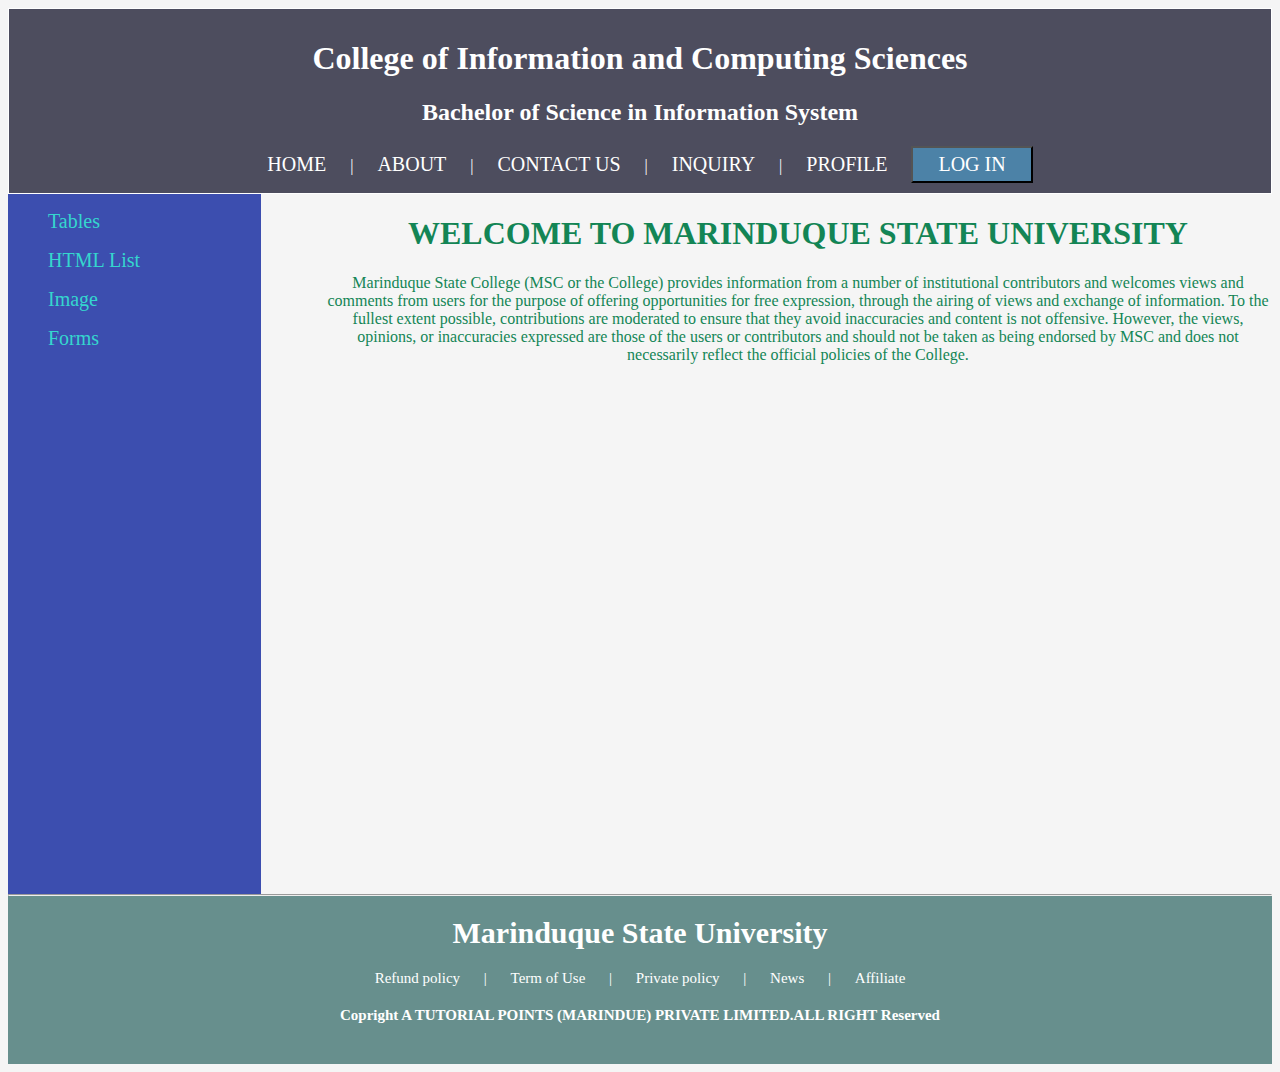
<file: Activity 2/index.html>
<!DOCTYPE html>
<html lang="en">
<head>
    <meta charset="UTF-8">
    <meta name="viewport" content="width=device-width, initial-scale=1.0">
    <title>Layout responsive structure</title>
    <link rel="stylesheet" href="css/CustomStyle.css">
</head>
<body>
    <header>     
        <div>
            <h1>College of Information and Computing Sciences</h1>
            <h2>Bachelor of Science in Information System</h2>
        </div>
        <div class="container">
            <a href="index.html">HOME</a> |
            <a href="pages/about.html">ABOUT</a> |
            <a href="pages/contactus.html">CONTACT US</a> |
            <a href="pages/inquiry.html">INQUIRY</a> |
            <a href="pages/profile.html">PROFILE</a> 
            <button id="home_btn"><a href="pages/login.html">LOG IN</a></button>
    </header>
    <section>
        <nav>
                <ul><li><a href="pages/table.html">Tables</a></li></ul>
                <ul><li><a href="pages/htmllist.html">HTML List</a></li></ul>
                <ul><li><a href="pages/image.html">Image</a></li></ul>
                <ul><li><a href="pages/forms.html">Forms</a></li> </ul>
        </nav>
        <article>
            <h1>WELCOME TO MARINDUQUE STATE UNIVERSITY</h1>
            <p>
                Marinduque State College (MSC or the College) provides information from a number of institutional contributors and welcomes views and comments from users for the purpose of offering opportunities for free expression, through the airing of views and exchange of information. To the fullest extent possible, contributions are moderated to ensure that they avoid inaccuracies and content is not offensive. However, the views, opinions, or inaccuracies expressed are those of the users or contributors and should not be taken as being endorsed by MSC and does not necessarily reflect the official policies of the College.
            </p>
        </article>
        <footer>
            <br><br><hr>
            <h1>Marinduque State University</h1>
            <div>
                
                <a href="pages/refund.html"> Refund policy</a> |
                <a href="pages/term.html"> Term of Use</a> |
                <a href="pages/private.html"> Private policy</a> |
                <a href="pages/faq.html"> News</a> |
                <a href="pages/affliate.html"> Affiliate</a> 
                
            </div>
            <div>
                <p>
                    <h4>Copright A TUTORIAL POINTS (MARINDUE)
                    PRIVATE LIMITED.ALL RIGHT Reserved</h4>
                </p>
            </div>
        </footer>
    </section>
    
</body>
</html>
</file>
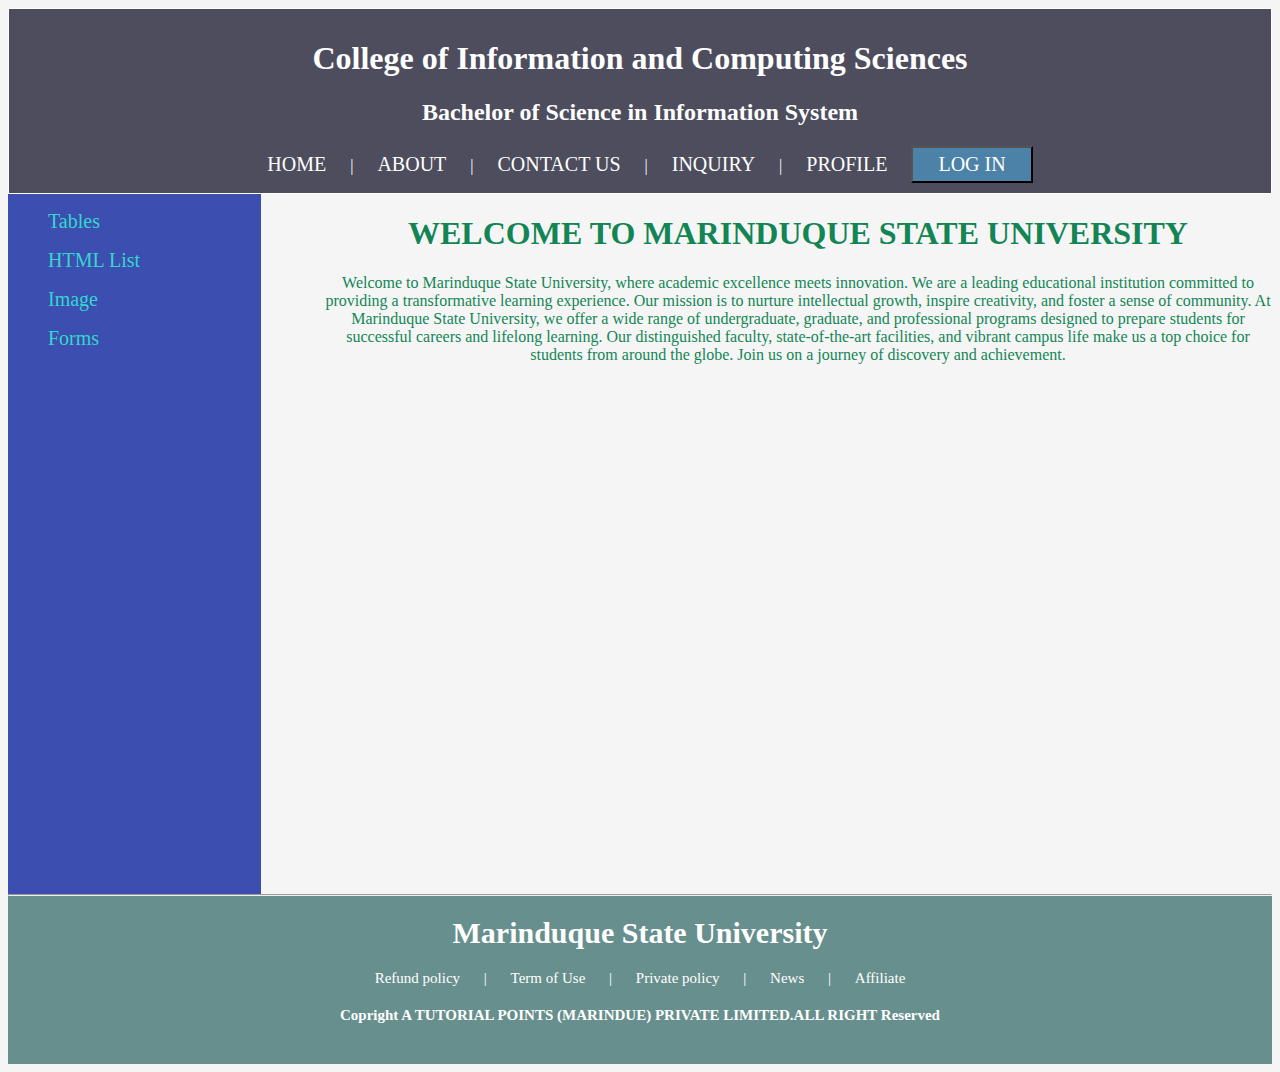
<file: Activity 2/pages/about.html>
<!DOCTYPE html>
<html lang="en">
<head>
    <meta charset="UTF-8">
    <meta name="viewport" content="width=device-width, initial-scale=1.0">
    <title>Layout responsive structure</title>
    <link rel="stylesheet" href="../css/CustomStyle.css">
</head>
<body>
    <header>     
        <div>
            
            <h1>College of Information and Computing Sciences</h1>
            <h2>Bachelor of Science in Information System</h2>
        </div>
        <div class="container">
            <a href="../index.html">HOME</a> |
            <a href="about.html">ABOUT</a> |
            <a href="contactus.html">CONTACT US</a> |
            <a href="inquiry.html">INQUIRY</a> |
            <a href="profile.html">PROFILE</a> 
            <button id="home_btn"><a href="login.html">LOG IN</a></button>

    </header>
    <section>
        <nav>
            
                <ul><li><a href="table.html">Tables</a></li></ul>
                <ul><li><a href="htmllist.html">HTML List</a></li></ul>
                <ul><li><a href="image.html">Image</a></li></ul>
                <ul><li><a href="forms.html">Forms</a></li> </ul>
        </nav>
        <article>
            <h1>WELCOME TO MARINDUQUE STATE UNIVERSITY</h1>
            <p>
                Welcome to Marinduque State University, where academic excellence meets innovation. We are a leading educational institution committed to providing a transformative learning experience. Our mission is to nurture intellectual growth, inspire creativity, and foster a sense of community. At Marinduque State University, we offer a wide range of undergraduate, graduate, and professional programs designed to prepare students for successful careers and lifelong learning. Our distinguished faculty, state-of-the-art facilities, and vibrant campus life make us a top choice for students from around the globe. Join us on a journey of discovery and achievement.
            </p>
        </article>
        <footer>
            <br><br><hr>
            <h1>Marinduque State University</h1>
            <div>
                
                <a href="refund.html"> Refund policy</a> |
                <a href="term.html"> Term of Use</a> |
                <a href="private.html"> Private policy</a> |
                <a href="faq.html"> News</a> |
                <a href="affliate.html"> Affiliate</a> 
                
            </div>
            <div>
                <p>
                    <h4>Copright A TUTORIAL POINTS (MARINDUE)
                    PRIVATE LIMITED.ALL RIGHT Reserved</h4>
                </p>
            </div>
        </footer>
    </section>
    
</body>
</html>
</file>
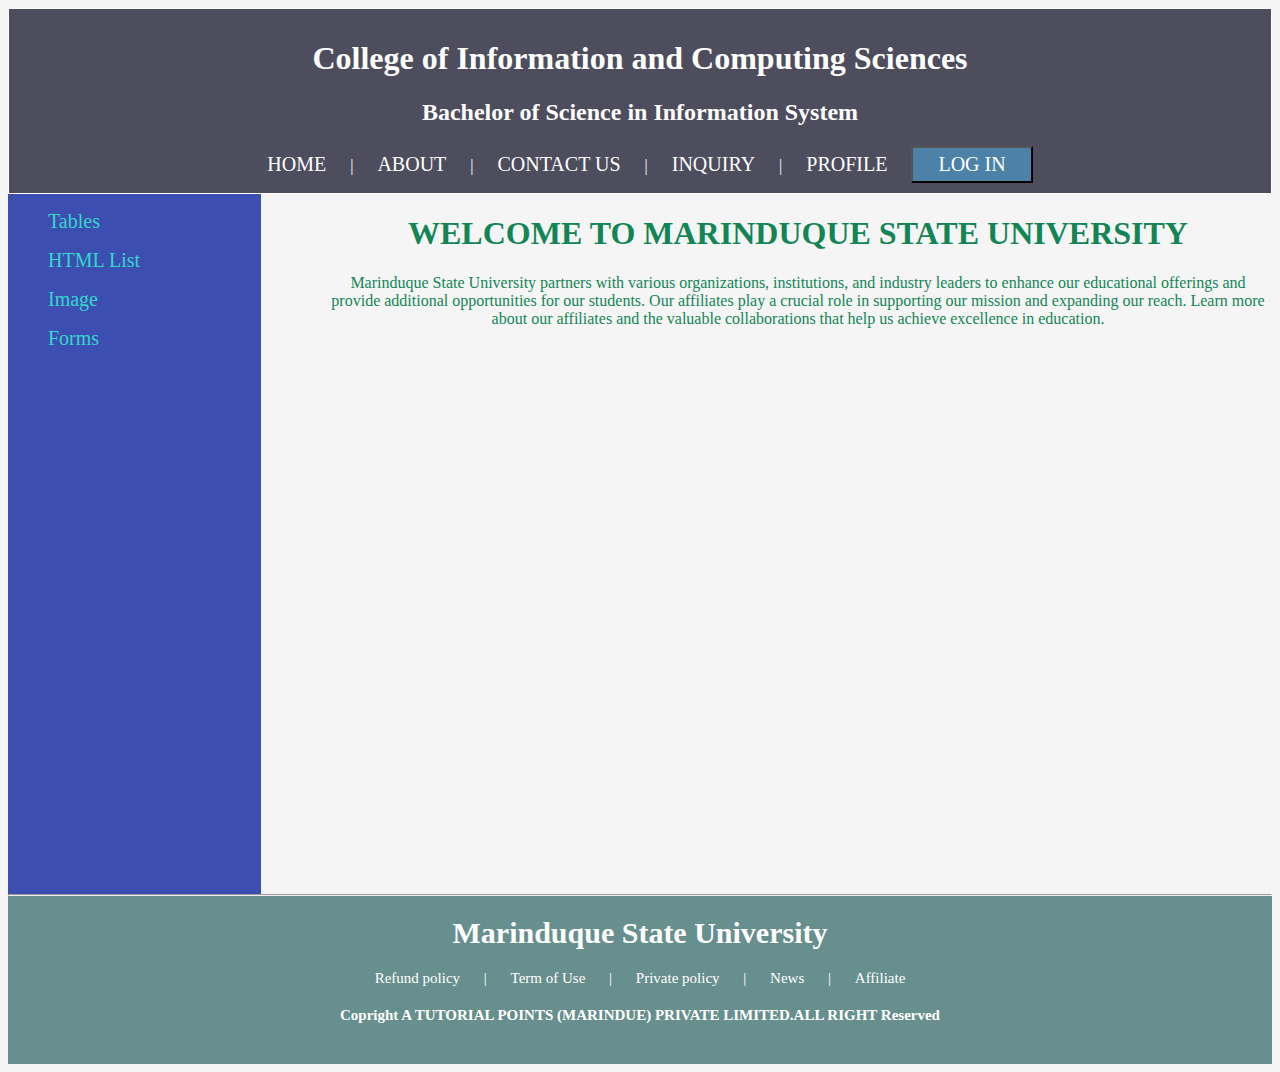
<file: Activity 2/pages/affliate.html>
<!DOCTYPE html>
<html lang="en">
<head>
    <meta charset="UTF-8">
    <meta name="viewport" content="width=device-width, initial-scale=1.0">
    <title>Layout responsive structure</title>
    <link rel="stylesheet" href="../css/CustomStyle.css">
</head>
<body>
    <header>     
        <div>
            
            <h1>College of Information and Computing Sciences</h1>
            <h2>Bachelor of Science in Information System</h2>
        </div>
        <div class="container">
            <a href="../index.html">HOME</a> |
            <a href="about.html">ABOUT</a> |
            <a href="contactus.html">CONTACT US</a> |
            <a href="inquiry.html">INQUIRY</a> |
            <a href="profile.html">PROFILE</a> 
            <button id="home_btn"><a href="login.html">LOG IN</a></button>

    </header>
    <section>
        <nav>
            
                <ul><li><a href="table.html">Tables</a></li></ul>
                <ul><li><a href="htmllist.html">HTML List</a></li></ul>
                <ul><li><a href="image.html">Image</a></li></ul>
                <ul><li><a href="forms.html">Forms</a></li> </ul>
        </nav>
        <article>
            <h1>WELCOME TO MARINDUQUE STATE UNIVERSITY</h1>
            <p>
                Marinduque State University partners with various organizations, institutions, and industry leaders to enhance our educational offerings and provide additional opportunities for our students. Our affiliates play a crucial role in supporting our mission and expanding our reach. Learn more about our affiliates and the valuable collaborations that help us achieve excellence in education.
            </p>
        </article>
        <footer>
            <br><br><hr>
            <h1>Marinduque State University</h1>
            <div>
                
                <a href="refund.html"> Refund policy</a> |
                <a href="term.html"> Term of Use</a> |
                <a href="private.html"> Private policy</a> |
                <a href="faq.html"> News</a> |
                <a href="affliate.html"> Affiliate</a> 
                
            </div>
            <div>
                <p>
                    <h4>Copright A TUTORIAL POINTS (MARINDUE)
                    PRIVATE LIMITED.ALL RIGHT Reserved</h4>
                </p>
            </div>
        </footer>
    </section>
    
</body>
</html>
</file>
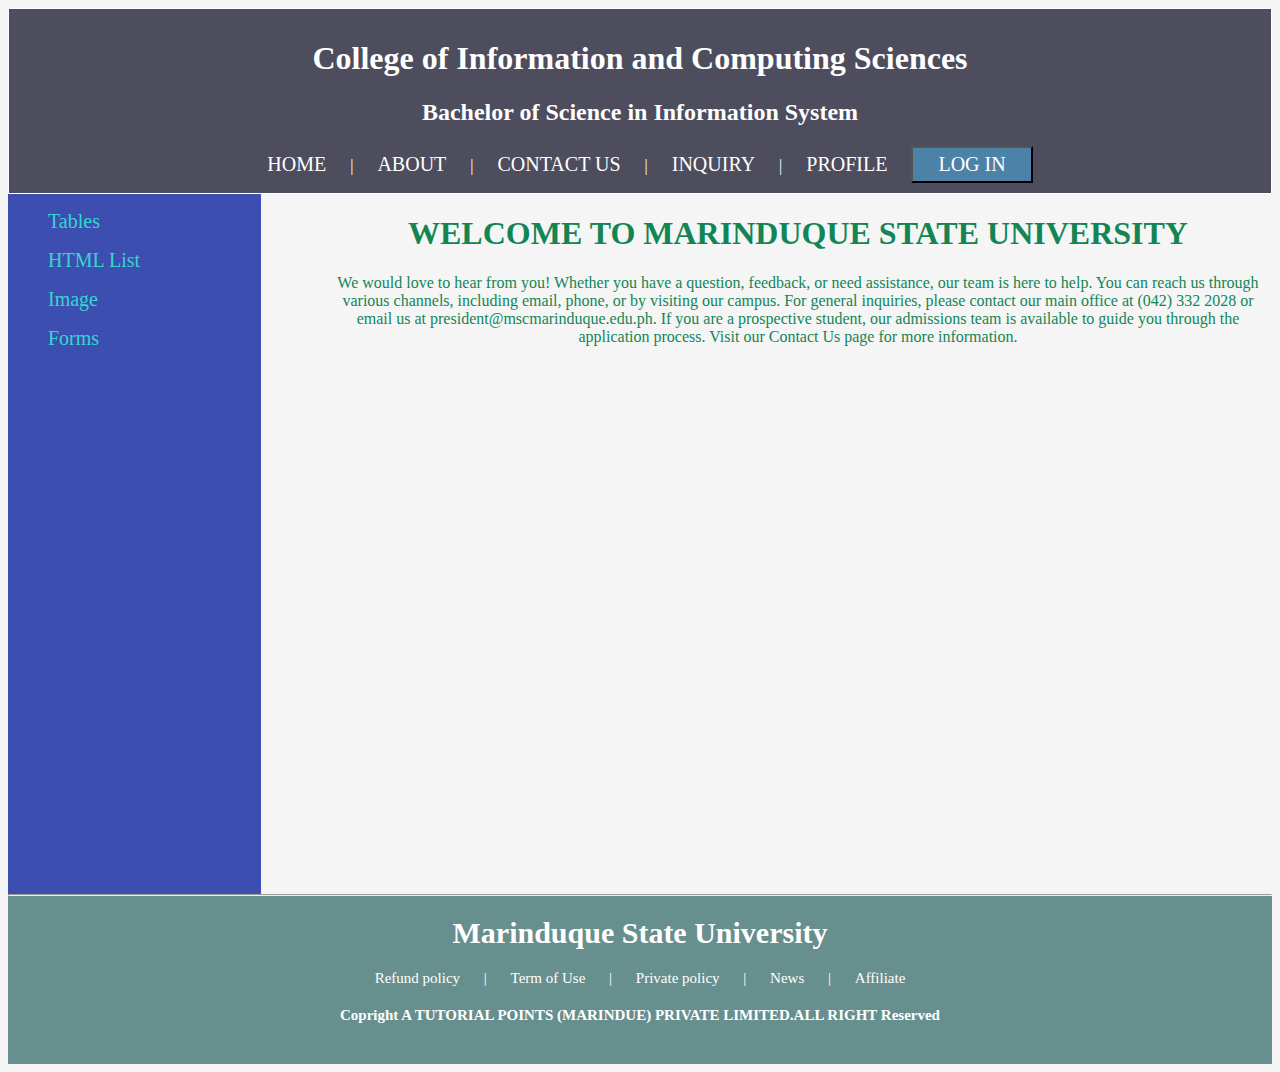
<file: Activity 2/pages/contactus.html>
<!DOCTYPE html>
<html lang="en">
<head>
    <meta charset="UTF-8">
    <meta name="viewport" content="width=device-width, initial-scale=1.0">
    <title>Layout responsive structure</title>
    <link rel="stylesheet" href="../css/CustomStyle.css">
</head>
<body>
    <header>     
        <div>
            
            <h1>College of Information and Computing Sciences</h1>
            <h2>Bachelor of Science in Information System</h2>
        </div>
        <div class="container">
            <a href="../index.html">HOME</a> |
            <a href="about.html">ABOUT</a> |
            <a href="contactus.html">CONTACT US</a> |
            <a href="inquiry.html">INQUIRY</a> |
            <a href="profile.html">PROFILE</a> 
            <button id="home_btn"><a href="login.html">LOG IN</a></button>

    </header>
    <section>
        <nav>
            
                <ul><li><a href="table.html">Tables</a></li></ul>
                <ul><li><a href="htmllist.html">HTML List</a></li></ul>
                <ul><li><a href="image.html">Image</a></li></ul>
                <ul><li><a href="forms.html">Forms</a></li> </ul>
        </nav>
        <article>
            <h1>WELCOME TO MARINDUQUE STATE UNIVERSITY</h1>
            <p>
                We would love to hear from you! Whether you have a question, feedback, or need assistance, our team is here to help. You can reach us through various channels, including email, phone, or by visiting our campus. For general inquiries, please contact our main office at (042) 332 2028 or email us at president@mscmarinduque.edu.ph. If you are a prospective student, our admissions team is available to guide you through the application process. Visit our Contact Us page for more information.
            </p>
        </article>
        <footer>
            <br><br><hr>
            <h1>Marinduque State University</h1>
            <div>
                
                <a href="refund.html"> Refund policy</a> |
                <a href="term.html"> Term of Use</a> |
                <a href="private.html"> Private policy</a> |
                <a href="faq.html"> News</a> |
                <a href="affliate.html"> Affiliate</a> 
                
            </div>
            <div>
                <p>
                    <h4>Copright A TUTORIAL POINTS (MARINDUE)
                    PRIVATE LIMITED.ALL RIGHT Reserved</h4>
                </p>
            </div>
        </footer>
    </section>
    
</body>
</html>
</file>
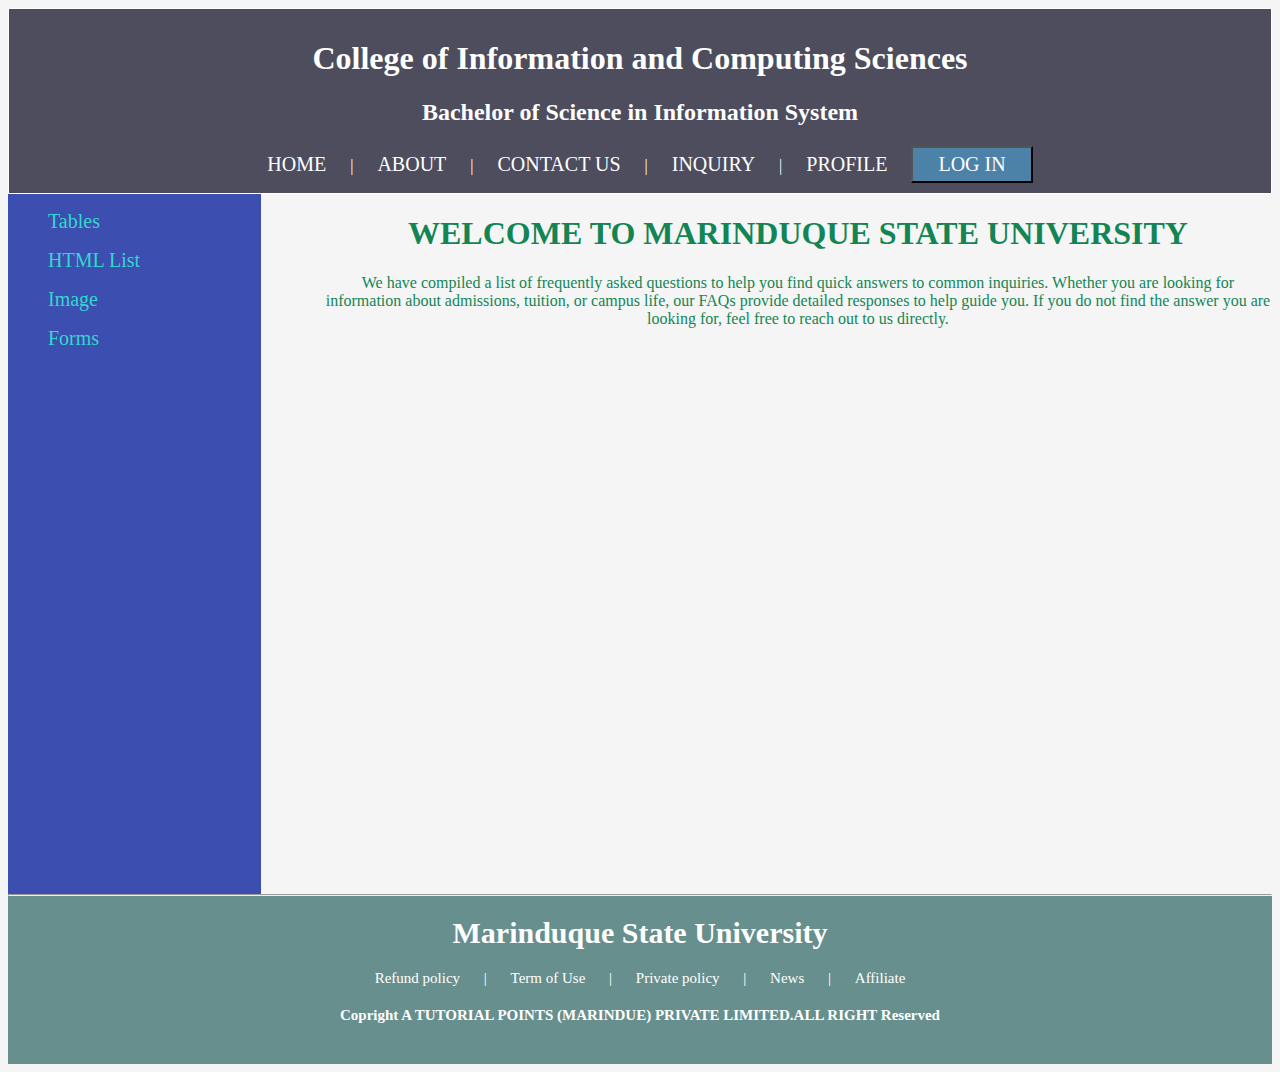
<file: Activity 2/pages/faq.html>
<!DOCTYPE html>
<html lang="en">
<head>
    <meta charset="UTF-8">
    <meta name="viewport" content="width=device-width, initial-scale=1.0">
    <title>Layout responsive structure</title>
    <link rel="stylesheet" href="../css/CustomStyle.css">
</head>
<body>
    <header>     
        <div>
            
            <h1>College of Information and Computing Sciences</h1>
            <h2>Bachelor of Science in Information System</h2>
        </div>
        <div class="container">
            <a href="../index.html">HOME</a> |
            <a href="about.html">ABOUT</a> |
            <a href="contactus.html">CONTACT US</a> |
            <a href="inquiry.html">INQUIRY</a> |
            <a href="profile.html">PROFILE</a> 
            <button id="home_btn"><a href="login.html">LOG IN</a></button>

    </header>
    <section>
        <nav>
            
                <ul><li><a href="table.html">Tables</a></li></ul>
                <ul><li><a href="htmllist.html">HTML List</a></li></ul>
                <ul><li><a href="image.html">Image</a></li></ul>
                <ul><li><a href="forms.html">Forms</a></li> </ul>
        </nav>
        <article>
            <h1>WELCOME TO MARINDUQUE STATE UNIVERSITY</h1>
            <p>
                We have compiled a list of frequently asked questions to help you find quick answers to common inquiries. Whether you are looking for information about admissions, tuition, or campus life, our FAQs provide detailed responses to help guide you. If you do not find the answer you are looking for, feel free to reach out to us directly.
            </p>
        </article>
        <footer>
            <br><br><hr>
            <h1>Marinduque State University</h1>
            <div>
                
                <a href="refund.html"> Refund policy</a> |
                <a href="term.html"> Term of Use</a> |
                <a href="private.html"> Private policy</a> |
                <a href="faq.html"> News</a> |
                <a href="affliate.html"> Affiliate</a> 
                
            </div>
            <div>
                <p>
                    <h4>Copright A TUTORIAL POINTS (MARINDUE)
                    PRIVATE LIMITED.ALL RIGHT Reserved</h4>
                </p>
            </div>
        </footer>
    </section>
    
</body>
</html>
</file>
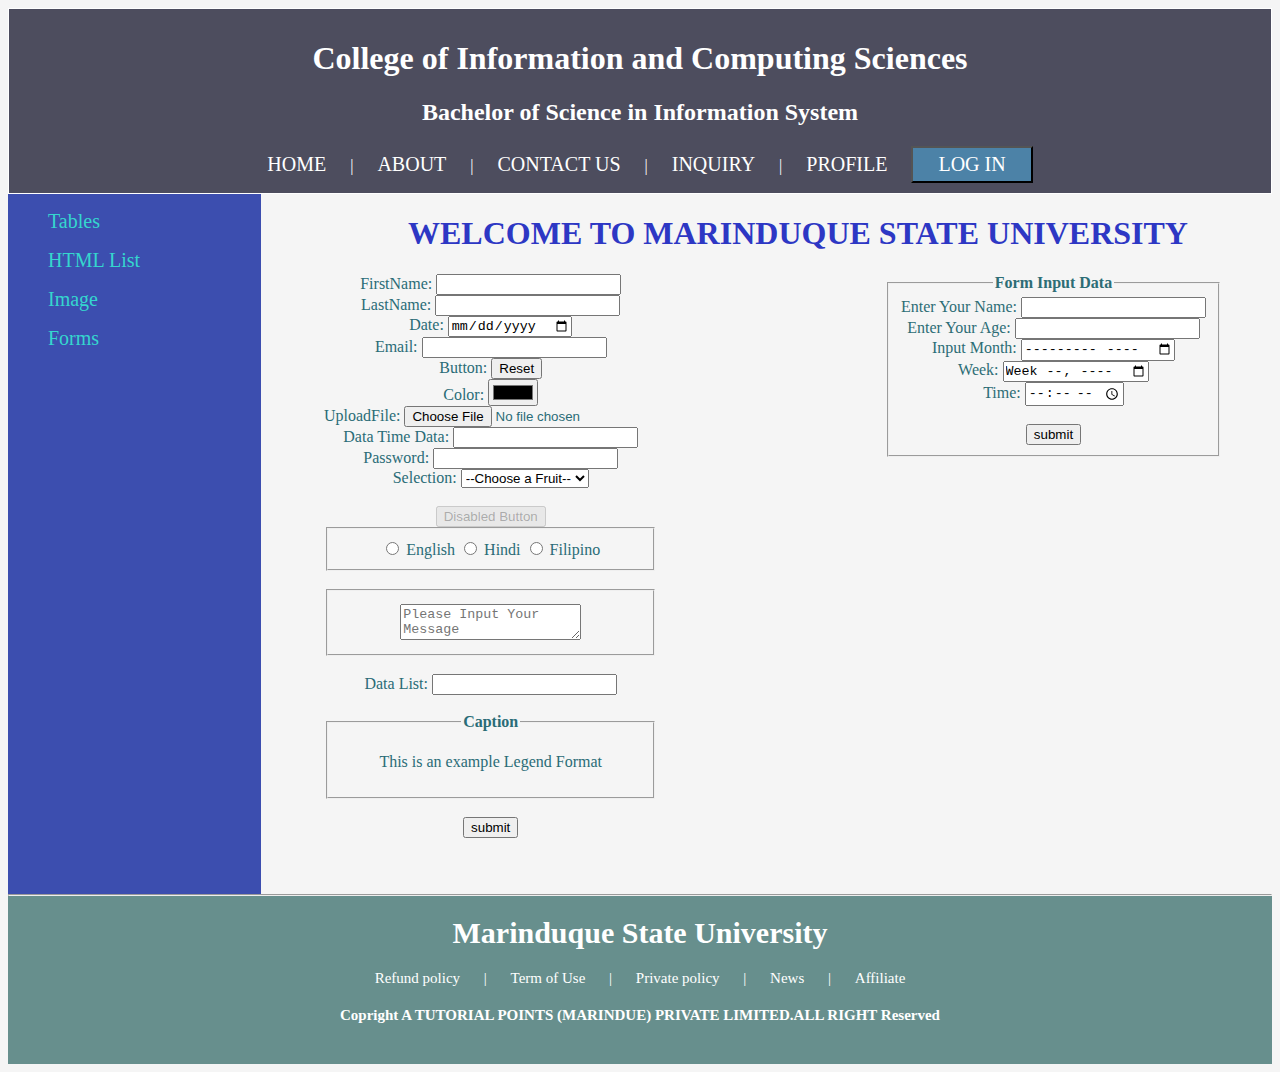
<file: Activity 2/pages/forms.html>
<!DOCTYPE html>
<html lang="en">
<head>
    <meta charset="UTF-8">
    <meta name="viewport" content="width=device-width, initial-scale=1.0">
    <title>Layout responsive structure</title>
    <link rel="stylesheet" href="../css/CustomStyle.css">
</head>
<style>
    .form1{
        float: left;
        color: rgb(42, 108, 119);
    }
    .form2{
        float: right;
        padding-right: 50px;
        color: rgb(45, 109, 117);
    }
   
</style>
<body>
    <header>     
        <div>
            
            <h1>College of Information and Computing Sciences</h1>
            <h2>Bachelor of Science in Information System</h2>

        </div>

        <div class="container">
            <a href="../index.html">HOME</a> |
            <a href="about.html">ABOUT</a> |
            <a href="contactus.html">CONTACT US</a> |
            <a href="inquiry.html">INQUIRY</a> |
            <a href="profile.html">PROFILE</a> 
            <button id="home_btn"><a href="login.html">LOG IN</a></button>

    </header>
    <section>
        <nav>
            
                <ul><li><a href="table.html">Tables</a></li></ul>
                <ul><li><a href="htmllist.html">HTML List</a></li></ul>
                <ul><li><a href="image.html">Image</a></li></ul>
                <ul><li><a href="forms.html">Forms</a></li> </ul>

        </nav>
        <article>
            <h1 style="color: rgb(45, 55, 196);">WELCOME TO MARINDUQUE STATE UNIVERSITY</h1>
            <div class="form1">
                <form action="tables.html" method="get">

                    <label for="">FirstName: </label> 
                    <input type="text" name="fname" id="fname"><br>
                    <label for="">LastName: </label> 
                    <input type="text" name="lname" id="lname"><br> 

                    <label for="">Date: </label>
                    <input type="date" name="datenow" id="datenow"required><br>
                    <label for="">Email: </label>
                    <input type="email" name="emailadd" id="emailadd"required> <br>
                    <label for="">Button:</label>
                    <input type="button" value="Reset"><br>
                    <label for="">Color: </label>
                    <input type="color" name="colorname" id="colorname"><br>
                    <label for="">UploadFile: </label>
                    <input type="file" name="filedata" id="filedata"> <br>
                    <label for="">Data Time Data: </label>
                    <input type="datetime" name="datetimeData" id="datatimeData"> <br>
                    <label for="">Password: </label>
                    <input type="password" name="passwordData" id="passwordData"> <br>
                    <label for="">Selection: </label>

                    <select name="" id="">
                        <option value="">--Choose a Fruit--</option>
                        <option value="">Mango</option>
                        <option value="">Apple</option>
                        <option value="">Orange</option>
                        <option value="">Banana</option>
                    </select>

                    <br> <br>
                    <button disabled>Disabled Button</button> <br>
                    <fieldset style="padding-top: 10px;">
                        <input type="radio" id="english">
                        <label for="english">English</label>
                        <input type="radio" id="english">
                        <label for="english">Hindi</label>
                        <input type="radio" id="english">
                        <label for="english">Filipino</label>
                    </fieldset>
                    <br>
                    <fieldset style="padding-top: 13px;">
                        <textarea name="" id="" value="Please Input Your Message" placeholder="Please Input Your Message"></textarea>
                    </fieldset>
                    <br>
                    <label for="">Data List: </label>
                    <input list="values" name="answer">
                    <datalist id="values">
                        <option value="HTML">HTML</option>
                        <option value="CSS">CSS</option>
                        <option value="JavaScript">JavaScript</option>
                        <option value="C#">C#</option>
                        <option value="PHP">PHP</option>
                    </datalist>
                    <br><br>
                </form>
                <fieldset>
                    <Legend><b>Caption</b></Legend>
                    <p>This is an example Legend Format</p>
                </fieldset> <br>
                <input type="submit" value="submit">
            </div>
            <div class="form2">
                <form action="formpost.php" method="post">
                <fieldset>
                    <Legend><b>Form Input Data</b></Legend>
                    <label for="">Enter Your Name: </label>
                    <input type="text" name="name" id="name"> <br>
                    <label for="">Enter Your Age: </label>
                    <input type="number" name="age" id="age"> <br>
                    <label for="">Input Month: </label>
                    <input type="month" name="dataMonth" id="dataMonth"> <br>
                    <label for="">Week: </label>
                    <input type="week" name="dataWeek" id="dataWeek"> <br>
                    <label for="">Time:</label>
                    <input type="time" name="dataTime" id="dataTime"><br><br>
                    <input type="submit" value="submit">
                </fieldset>
                </form>
            </div>
        </article>
        <footer>
            <br><br><hr>
            <h1>Marinduque State University</h1>
            <div>
                
                <a href="refund.html"> Refund policy</a> |
                <a href="term.html"> Term of Use</a> |
                <a href="private.html"> Private policy</a> |
                <a href="faq.html"> News</a> |
                <a href="affliate.html"> Affiliate</a> 
                
            </div>
            <div>
                <p>
                    <h4>Copright A TUTORIAL POINTS (MARINDUE)
                    PRIVATE LIMITED.ALL RIGHT Reserved</h4>
                </p>
            </div>
        </footer>
    </section>
    
</body>
</html>
</file>
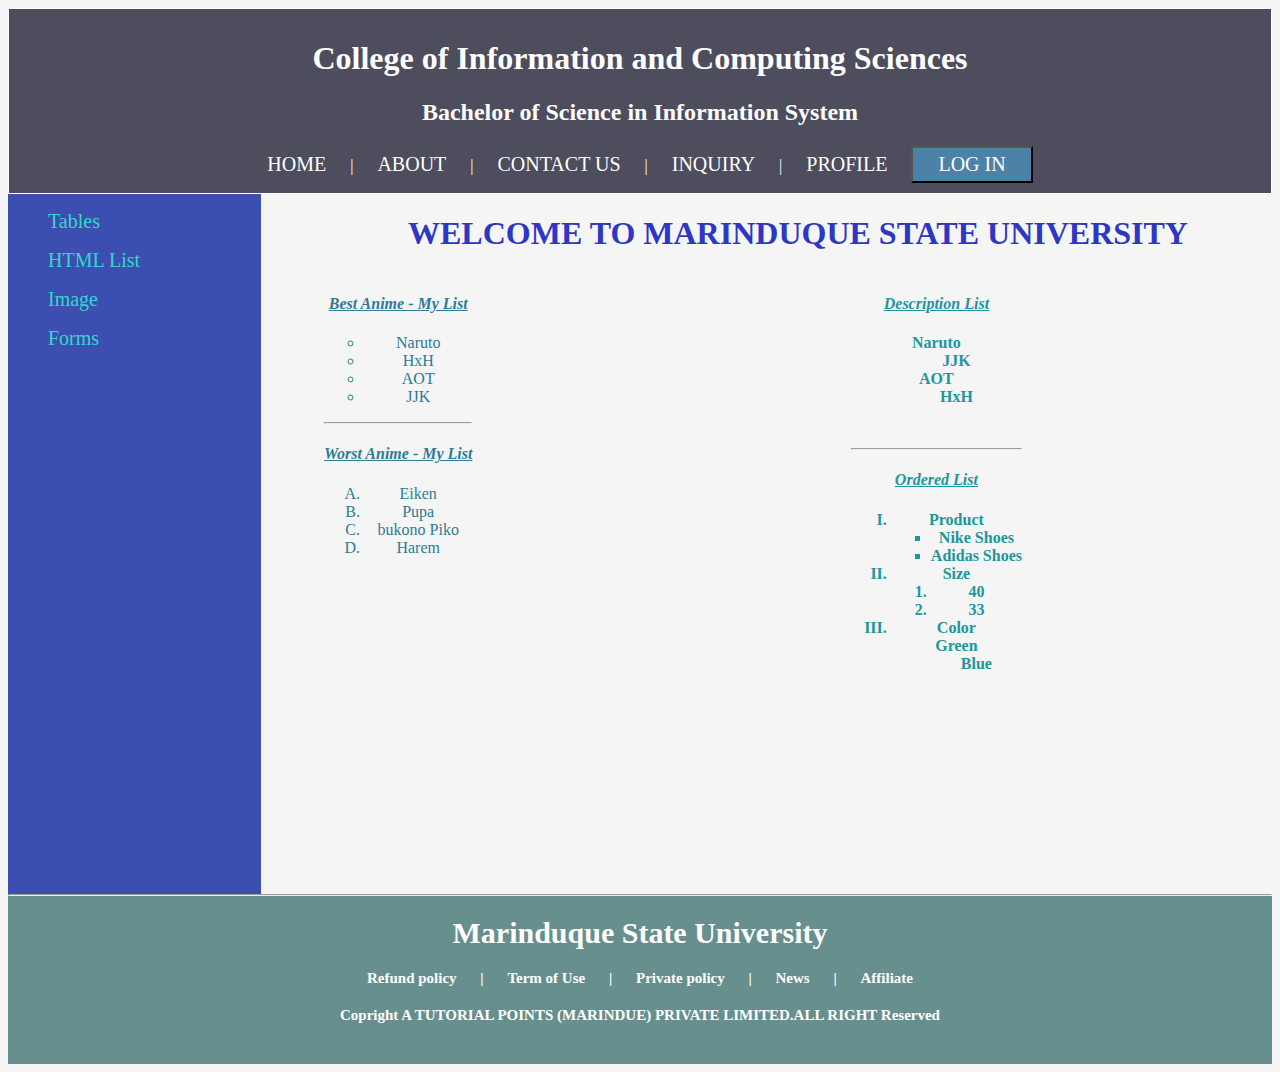
<file: Activity 2/pages/htmllist.html>
<!DOCTYPE html>
<html lang="en">
<head>
    <meta charset="UTF-8">
    <meta name="viewport" content="width=device-width, initial-scale=1.0">
    <title>Layout responsive structure</title>
    <link rel="stylesheet" href="../css/CustomStyle.css">
    <STyle>
        .firstcolumn{
            color: rgb(45, 124, 148);
        }
    </STyle>
    <style>
        .secondcolumn{
            color: rgb(29, 151, 155);
        }
    </style>
</head>

<body>
    <header>     
        <div>
            
            <h1>College of Information and Computing Sciences</h1>
            <h2>Bachelor of Science in Information System</h2>
        </div>
        <div class="container">
            <a href="../index.html">HOME</a> |
            <a href="about.html">ABOUT</a> |
            <a href="contactus.html">CONTACT US</a> |
            <a href="inquiry.html">INQUIRY</a> |
            <a href="profile.html">PROFILE</a> 
            <button id="home_btn"><a href="login.html">LOG IN</a></button>

    </header>
    <section>
        <nav>
            
                <ul><li><a href="table.html">Tables</a></li></ul>
                <ul><li><a href="htmllist.html">HTML List</a></li></ul>
                <ul><li><a href="image.html">Image</a></li></ul>
                <ul><li><a href="forms.html">Forms</a></li> </ul>
        </nav>
        <article>
            <h1 style="color: rgb(45, 55, 196);">WELCOME TO MARINDUQUE STATE UNIVERSITY</h1>
            
            <div class="firstcolumn">
                <h4><u><i>Best Anime - My List</i></u></h4>
                <ul type="circle">
                    <li>Naruto</li>
                    <li>HxH</li>
                    <li>AOT</li>
                    <li>JJK</li>
                </ul>
                <hr>
                <h4><u><i>Worst Anime - My List</i></u></h4>
                <ol type="A">
                    <li>Eiken</li>
                    <li>Pupa</li>
                    <li>bukono Piko</li>
                    <li>Harem</li>
                </ol>
            </div>
            <div class="secondcolumn">
                <h4><u><i>Description List</i></u></h4>
                <dl>
                    <dt><b>Naruto</dt>
                    <dd>JJK</dd>
                    <dt><b>AOT</dt>
                    <dd>HxH</dd>
                </dl><br><hr>
                <h4><u><i>Ordered List</i></u></h4>
                <ol type="I">
                    <li>Product</li>
                    <ul type="square">
                        <li>Nike Shoes</li>
                        <li>Adidas Shoes</li>
                    </ul>
                    <li>Size</li>
                    <ol>
                        <li>40</li>
                        <li>33</li>
                    </ol>
                    <li>Color</li>
                    <dl>
                        <dt>Green</dt>
                        <dd>Blue</dd>
                    </dl>
                </ol>

            </div>
        </article>
        <footer>
            <br><br><hr>
            <h1>Marinduque State University</h1>
            <div>
                
                <a href="refund.html"> Refund policy</a> |
                <a href="term.html"> Term of Use</a> |
                <a href="private.html"> Private policy</a> |
                <a href="faq.html"> News</a> |
                <a href="affliate.html"> Affiliate</a> 
                
            </div>
            <div>
                <p>
                    <h4>Copright A TUTORIAL POINTS (MARINDUE)
                    PRIVATE LIMITED.ALL RIGHT Reserved</h4>
                </p>
            </div>
        </footer>
    </section>
    
</body>
</html>
</file>
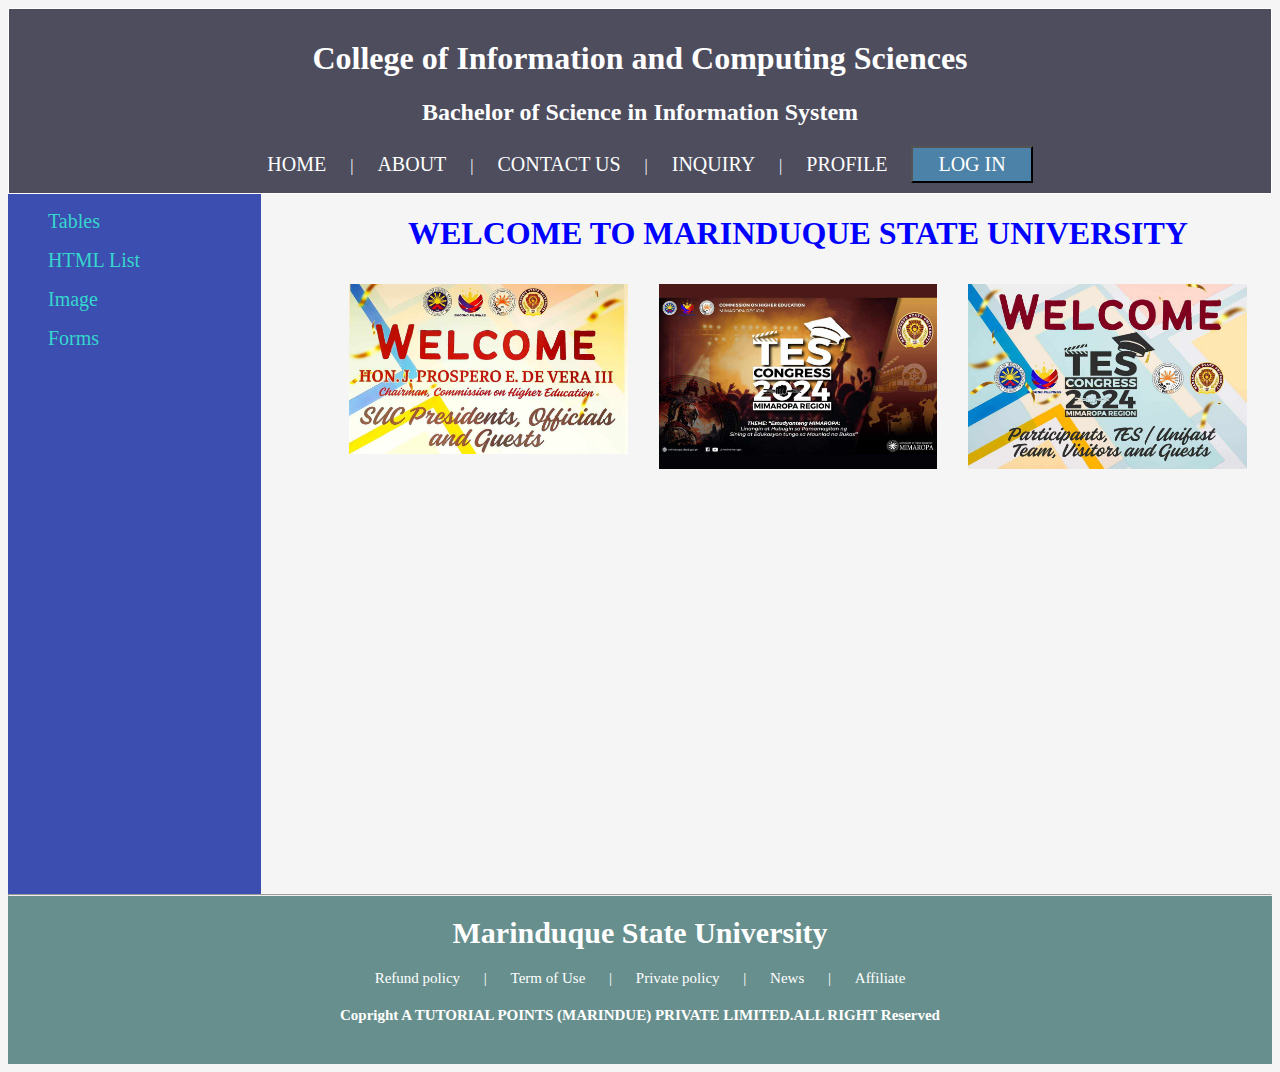
<file: Activity 2/pages/image.html>
<!DOCTYPE html>
<html lang="en">
<head>
    <meta charset="UTF-8">
    <meta name="viewport" content="width=device-width, initial-scale=1.0">
    <title>Layout responsive structure</title>
    <link rel="stylesheet" href="../css/CustomStyle.css">
</head>
<style>
.image-gallery {
    display: flex;
    justify-content: space-around;
    flex-wrap: wrap;
    margin: 10px;
}

.image-item {
    position: relative;
    width: 30%;
    overflow: hidden;
    margin: 10px;
}

.image-item img {
    width: 100%;
    transition: transform 0.5s ease;
}

.image-item:hover img {
    transform: scale(1.1);
}

article {
    text-align: center;
}

</style>
<body>
    <header>     
        <div>
            
            <h1>College of Information and Computing Sciences</h1>
            <h2>Bachelor of Science in Information System</h2>
        </div>
        <div class="container">
            <a href="../index.html">HOME</a> |
            <a href="about.html">ABOUT</a> |
            <a href="contactus.html">CONTACT US</a> |
            <a href="inquiry.html">INQUIRY</a> |
            <a href="profile.html">PROFILE</a> 
            <button id="home_btn"><a href="login.html">LOG IN</a></button>

    </header>
    <section>
        <nav>
            
                <ul><li><a href="table.html">Tables</a></li></ul>
                <ul><li><a href="htmllist.html">HTML List</a></li></ul>
                <ul><li><a href="image.html">Image</a></li></ul>
                <ul><li><a href="forms.html">Forms</a></li> </ul>
        </nav>
        <article>
            <h1 style="color: blue;">WELCOME TO MARINDUQUE STATE UNIVERSITY</h1>
                <div class="image-gallery">
                    <div class="image-item">
                        <img src="../img/120d7832-680a-4ed7-9d75-c665d3c86807.jfif" alt="Image 1">
                    </div>
                    <div class="image-item">
                        <img src="../img/bed956fc-86f4-4b4d-866e-151b48a57e20.jfif" alt="Image 2">
                    </div>
                    <div class="image-item">
                        <img src="../img/fb582ecd-0409-4148-b6a5-0092536ce9b4 (1).jfif" alt="Image 3">
                    </div>
                </div>
        </article>
        <footer>
            <br><br><hr>
            <h1>Marinduque State University</h1>
            <div>
                
                <a href="refund.html"> Refund policy</a> |
                <a href="term.html"> Term of Use</a> |
                <a href="private.html"> Private policy</a> |
                <a href="faq.html"> News</a> |
                <a href="affliate.html"> Affiliate</a> 
                
            </div>
            <div>
                <p>
                    <h4>Copright A TUTORIAL POINTS (MARINDUE)
                    PRIVATE LIMITED.ALL RIGHT Reserved</h4>
                </p>
            </div>
        </footer>
    </section>
    
</body>
</html>
</file>
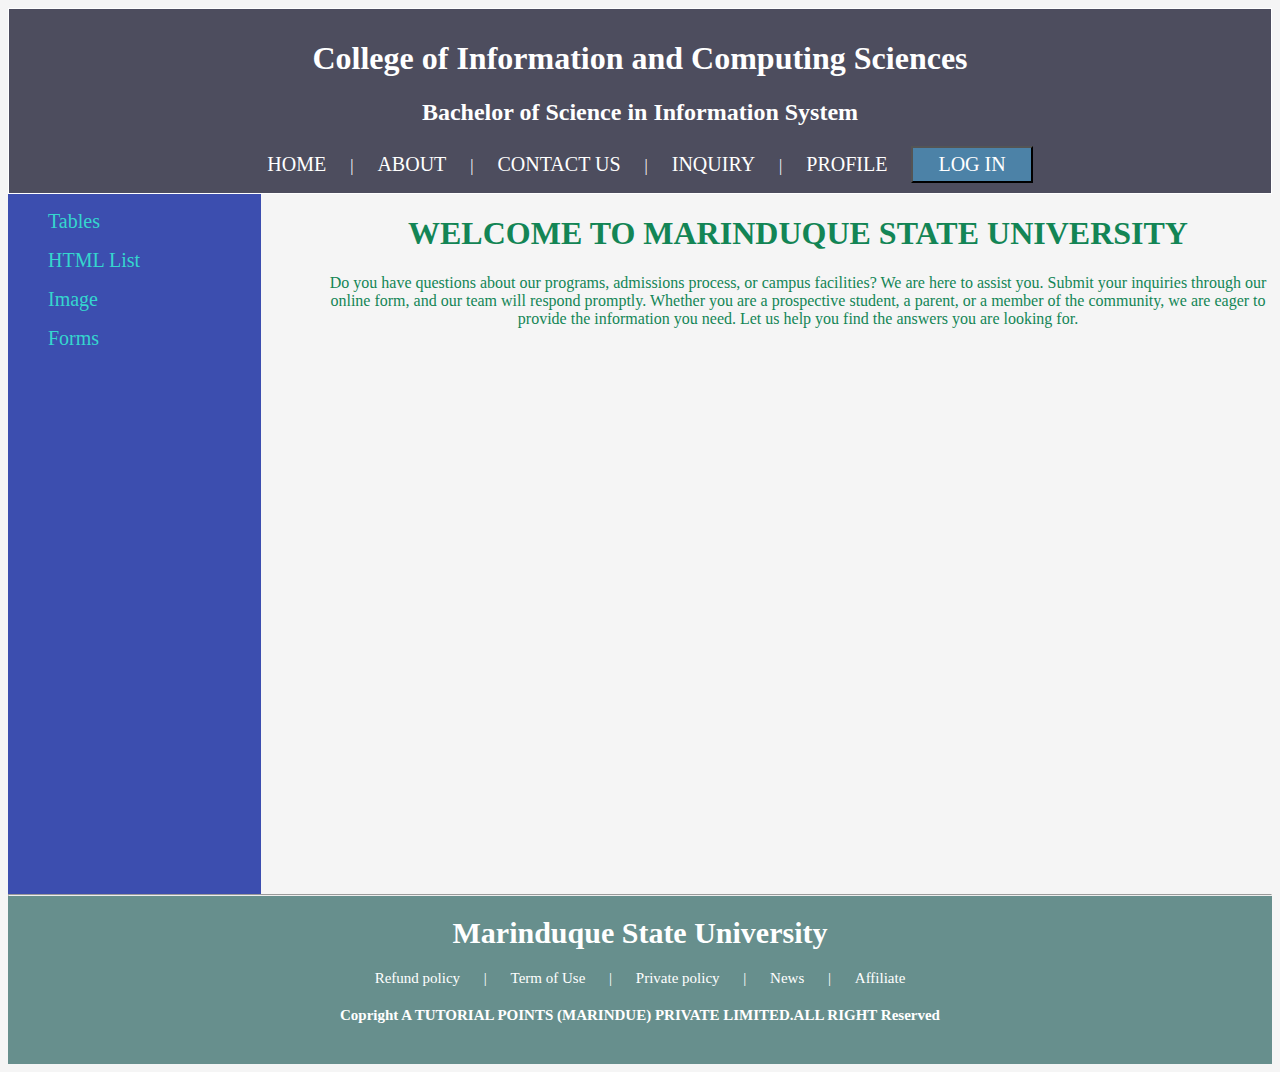
<file: Activity 2/pages/inquiry.html>
<!DOCTYPE html>
<html lang="en">
<head>
    <meta charset="UTF-8">
    <meta name="viewport" content="width=device-width, initial-scale=1.0">
    <title>Layout responsive structure</title>
    <link rel="stylesheet" href="../css/CustomStyle.css">
</head>
<body>
    <header>     
        <div>
            
            <h1>College of Information and Computing Sciences</h1>
            <h2>Bachelor of Science in Information System</h2>
        </div>
        <div class="container">
            <a href="../index.html">HOME</a> |
            <a href="about.html">ABOUT</a> |
            <a href="contactus.html">CONTACT US</a> |
            <a href="inquiry.html">INQUIRY</a> |
            <a href="profile.html">PROFILE</a> 
            <button id="home_btn"><a href="login.html">LOG IN</a></button>

    </header>
    <section>
        <nav>
            
                <ul><li><a href="table.html">Tables</a></li></ul>
                <ul><li><a href="htmllist.html">HTML List</a></li></ul>
                <ul><li><a href="image.html">Image</a></li></ul>
                <ul><li><a href="forms.html">Forms</a></li> </ul>
        </nav>
        <article>
            <h1>WELCOME TO MARINDUQUE STATE UNIVERSITY</h1>
            <p>
                Do you have questions about our programs, admissions process, or campus facilities? We are here to assist you. Submit your inquiries through our online form, and our team will respond promptly. Whether you are a prospective student, a parent, or a member of the community, we are eager to provide the information you need. Let us help you find the answers you are looking for.
            </p>
        </article>
        <footer>
            <br><br><hr>
            <h1>Marinduque State University</h1>
            <div>
                
                <a href="refund.html"> Refund policy</a> |
                <a href="term.html"> Term of Use</a> |
                <a href="private.html"> Private policy</a> |
                <a href="faq.html"> News</a> |
                <a href="affliate.html"> Affiliate</a> 
                
            </div>
            <div>
                <p>
                    <h4>Copright A TUTORIAL POINTS (MARINDUE)
                    PRIVATE LIMITED.ALL RIGHT Reserved</h4>
                </p>
            </div>
        </footer>
    </section>
    
</body>
</html>
</file>
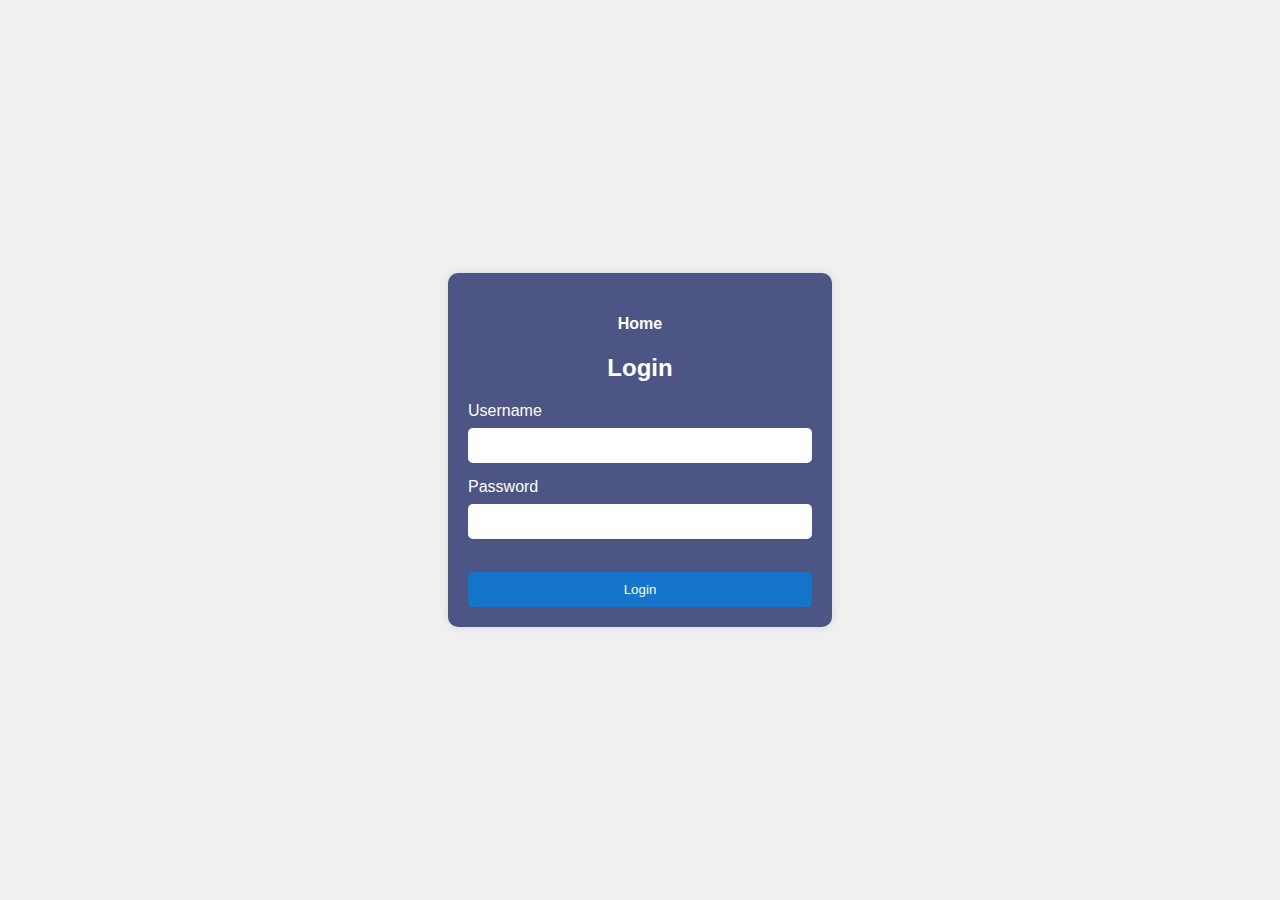
<file: Activity 2/pages/login.html>
<!DOCTYPE html>
<html lang="en">
<head>
    <meta charset="UTF-8">
    <meta name="viewport" content="width=device-width, initial-scale=1.0">
    <title>Centered Login Form</title>
    <style>
        body {
            display: flex;
            justify-content: center;
            align-items: center;
            height: 100vh;
            margin: 0;
            background-color: #f0f0f0;
            font-family: 'Franklin Gothic Medium', 'Arial Narrow', Arial, sans-serif;
        }

        .login-form {
            width: 30%;
            background-color: rgb(77, 85, 132);
            padding: 20px;
            border-radius: 10px;
            box-shadow: 0 0 10px rgba(0, 0, 0, 0.1);
            box-sizing: border-box;
        }

        .login-form h2 {
            color: #fff;
            text-align: center;
            margin-bottom: 20px;
        }

        .login-form label {
            color: #fff;
            display: block;
            margin-bottom: 8px;
        }

        .login-form input[type="text"],
        .login-form input[type="password"] {
            width: 100%;
            padding: 10px;
            margin-bottom: 15px;
            border: none;
            border-radius: 5px;
            box-sizing: border-box;
        }

        .login-form input[type="submit"] {
            width: 100%;
            padding: 10px;
            border: none;
            border-radius: 5px;
            background-color: #1575ca;
            color: #fff;
            cursor: pointer;
            box-sizing: border-box;
        }

        .login-form input[type="submit"]:hover {
            background-color: #004494;
        }
        a{
            text-decoration: none;
            color: white;
            text-align: center;
        }
    </style>
</head>
<body>

    <form class="login-form">
        <div align="center">
            <h4><a href="../index.html">Home</a></h4>
        </div>
       
        <h2>Login</h2> 
        <label for="username">Username</label>
        <input type="text" id="username" name="username" required>
        <br>
        <label for="password">Password</label>
        <input type="password" id="password" name="password" required>
        <br><br>
        <input type="submit" value="Login">
    </form>

</body>
</html>
</file>
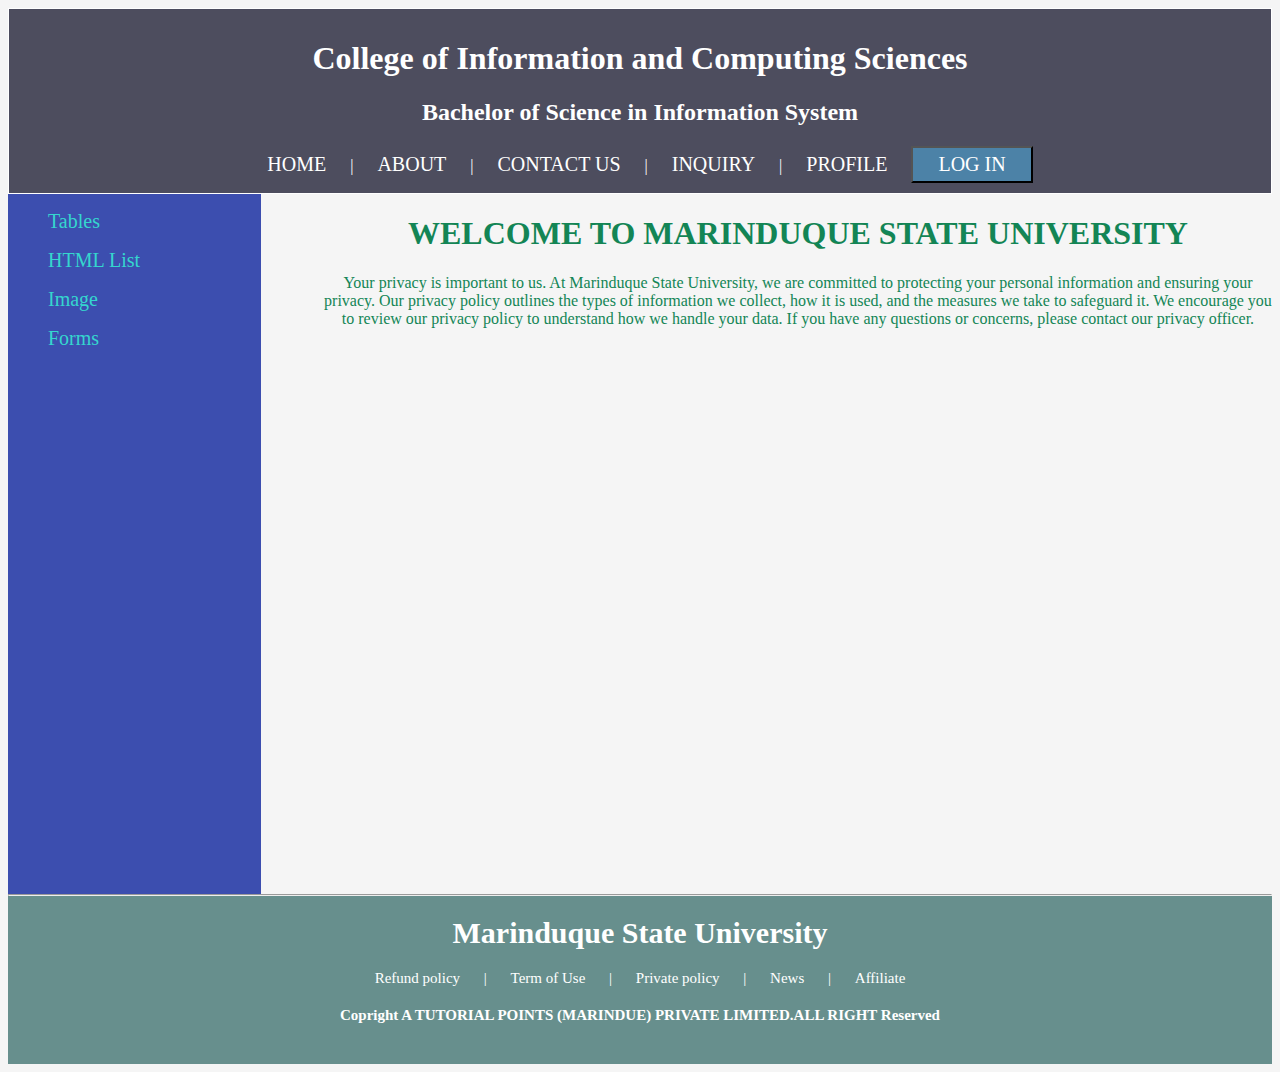
<file: Activity 2/pages/private.html>
<!DOCTYPE html>
<html lang="en">
<head>
    <meta charset="UTF-8">
    <meta name="viewport" content="width=device-width, initial-scale=1.0">
    <title>Layout responsive structure</title>
    <link rel="stylesheet" href="../css/CustomStyle.css">
</head>
<body>
    <header>     
        <div>
            
            <h1>College of Information and Computing Sciences</h1>
            <h2>Bachelor of Science in Information System</h2>
        </div>
        <div class="container">
            <a href="../index.html">HOME</a> |
            <a href="about.html">ABOUT</a> |
            <a href="contactus.html">CONTACT US</a> |
            <a href="inquiry.html">INQUIRY</a> |
            <a href="profile.html">PROFILE</a> 
            <button id="home_btn"><a href="login.html">LOG IN</a></button>

    </header>
    <section>
        <nav>
            
                <ul><li><a href="table.html">Tables</a></li></ul>
                <ul><li><a href="htmllist.html">HTML List</a></li></ul>
                <ul><li><a href="image.html">Image</a></li></ul>
                <ul><li><a href="forms.html">Forms</a></li> </ul>
        </nav>
        <article>
            <h1>WELCOME TO MARINDUQUE STATE UNIVERSITY</h1>
            <p>
                Your privacy is important to us. At Marinduque State University, we are committed to protecting your personal information and ensuring your privacy. Our privacy policy outlines the types of information we collect, how it is used, and the measures we take to safeguard it. We encourage you to review our privacy policy to understand how we handle your data. If you have any questions or concerns, please contact our privacy officer.
            </p>
        </article>
        <footer>
            <br><br><hr>
            <h1>Marinduque State University</h1>
            <div>
                
                <a href="refund.html"> Refund policy</a> |
                <a href="term.html"> Term of Use</a> |
                <a href="private.html"> Private policy</a> |
                <a href="faq.html"> News</a> |
                <a href="affliate.html"> Affiliate</a> 
                
            </div>
            <div>
                <p>
                    <h4>Copright A TUTORIAL POINTS (MARINDUE)
                    PRIVATE LIMITED.ALL RIGHT Reserved</h4>
                </p>
            </div>
        </footer>
    </section>
    
</body>
</html>
</file>
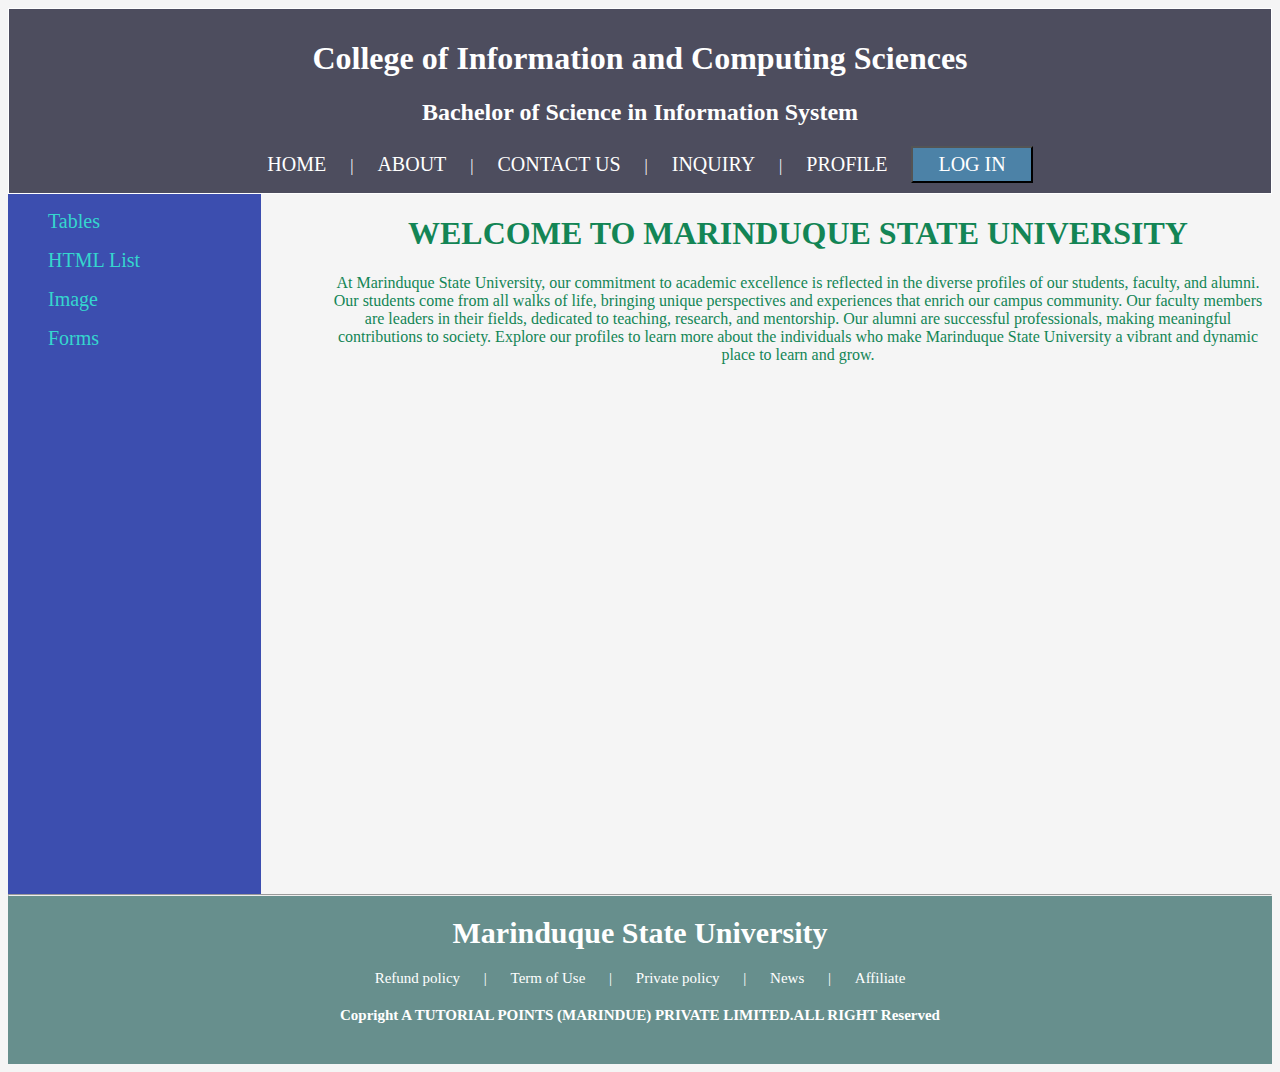
<file: Activity 2/pages/profile.html>
<!DOCTYPE html>
<html lang="en">
<head>
    <meta charset="UTF-8">
    <meta name="viewport" content="width=device-width, initial-scale=1.0">
    <title>Layout responsive structure</title>
    <link rel="stylesheet" href="../css/CustomStyle.css">
</head>
<body>
    <header>     
        <div>
            
            <h1>College of Information and Computing Sciences</h1>
            <h2>Bachelor of Science in Information System</h2>
        </div>
        <div class="container">
            <a href="../index.html">HOME</a> |
            <a href="about.html">ABOUT</a> |
            <a href="contactus.html">CONTACT US</a> |
            <a href="inquiry.html">INQUIRY</a> |
            <a href="profile.html">PROFILE</a> 
            <button id="home_btn"><a href="login.html">LOG IN</a></button>

    </header>
    <section>
        <nav>
            
                <ul><li><a href="table.html">Tables</a></li></ul>
                <ul><li><a href="htmllist.html">HTML List</a></li></ul>
                <ul><li><a href="image.html">Image</a></li></ul>
                <ul><li><a href="forms.html">Forms</a></li> </ul>
        </nav>
        <article>
            <h1>WELCOME TO MARINDUQUE STATE UNIVERSITY</h1>
            <p>
                At Marinduque State University, our commitment to academic excellence is reflected in the diverse profiles of our students, faculty, and alumni. Our students come from all walks of life, bringing unique perspectives and experiences that enrich our campus community. Our faculty members are leaders in their fields, dedicated to teaching, research, and mentorship. Our alumni are successful professionals, making meaningful contributions to society. Explore our profiles to learn more about the individuals who make Marinduque State University a vibrant and dynamic place to learn and grow.
            </p>
        </article>
        <footer>
            <br><br><hr>
            <h1>Marinduque State University</h1>
            <div>
                
                <a href="refund.html"> Refund policy</a> |
                <a href="term.html"> Term of Use</a> |
                <a href="private.html"> Private policy</a> |
                <a href="faq.html"> News</a> |
                <a href="affliate.html"> Affiliate</a> 
                
            </div>
            <div>
                <p>
                    <h4>Copright A TUTORIAL POINTS (MARINDUE)
                    PRIVATE LIMITED.ALL RIGHT Reserved</h4>
                </p>
            </div>
        </footer>
    </section>
    
</body>
</html>
</file>
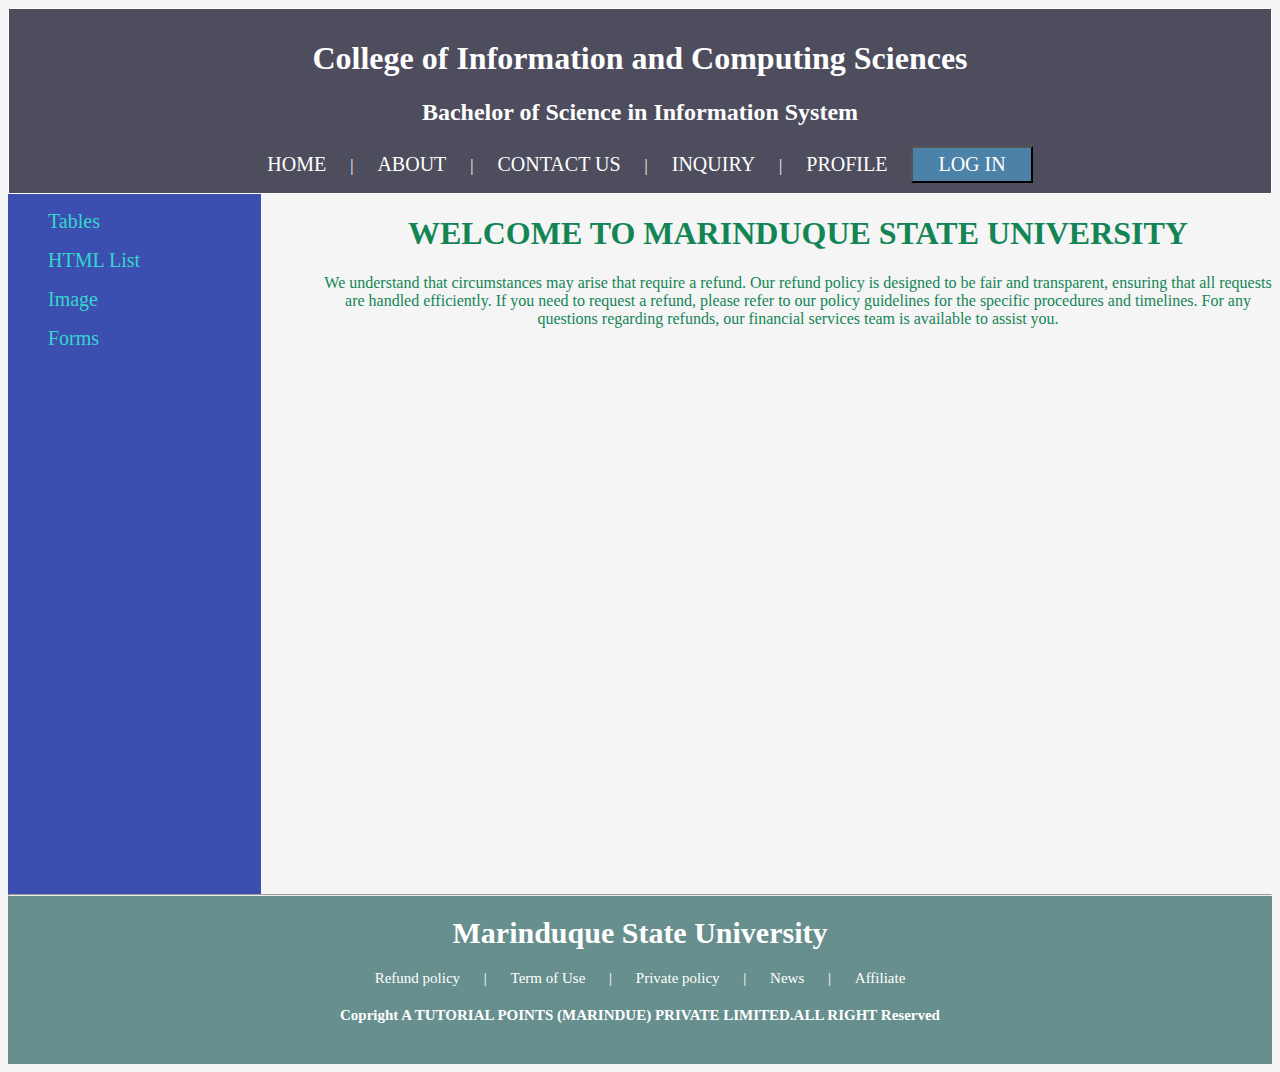
<file: Activity 2/pages/refund.html>
<!DOCTYPE html>
<html lang="en">
<head>
    <meta charset="UTF-8">
    <meta name="viewport" content="width=device-width, initial-scale=1.0">
    <title>Layout responsive structure</title>
    <link rel="stylesheet" href="../css/CustomStyle.css">
</head>
<body>
    <header>     
        <div>
            
            <h1>College of Information and Computing Sciences</h1>
            <h2>Bachelor of Science in Information System</h2>
        </div>
        <div class="container">
            <a href="../index.html">HOME</a> |
            <a href="about.html">ABOUT</a> |
            <a href="contactus.html">CONTACT US</a> |
            <a href="inquiry.html">INQUIRY</a> |
            <a href="profile.html">PROFILE</a> 
            <button id="home_btn"><a href="login.html">LOG IN</a></button>

    </header>
    <section>
        <nav>
            
                <ul><li><a href="table.html">Tables</a></li></ul>
                <ul><li><a href="htmllist.html">HTML List</a></li></ul>
                <ul><li><a href="image.html">Image</a></li></ul>
                <ul><li><a href="forms.html">Forms</a></li> </ul>
        </nav>
        <article>
            <h1>WELCOME TO MARINDUQUE STATE UNIVERSITY</h1>
            <p>
                We understand that circumstances may arise that require a refund. Our refund policy is designed to be fair and transparent, ensuring that all requests are handled efficiently. If you need to request a refund, please refer to our policy guidelines for the specific procedures and timelines. For any questions regarding refunds, our financial services team is available to assist you.
            </p>
        </article>
        <footer>
            <br><br><hr>
            <h1>Marinduque State University</h1>
            <div>
                
                <a href="refund.html"> Refund policy</a> |
                <a href="term.html"> Term of Use</a> |
                <a href="private.html"> Private policy</a> |
                <a href="faq.html"> News</a> |
                <a href="affliate.html"> Affiliate</a> 
                
            </div>
            <div>
                <p>
                    <h4>Copright A TUTORIAL POINTS (MARINDUE)
                    PRIVATE LIMITED.ALL RIGHT Reserved</h4>
                </p>
            </div>
        </footer>
    </section>
    
</body>
</html>
</file>
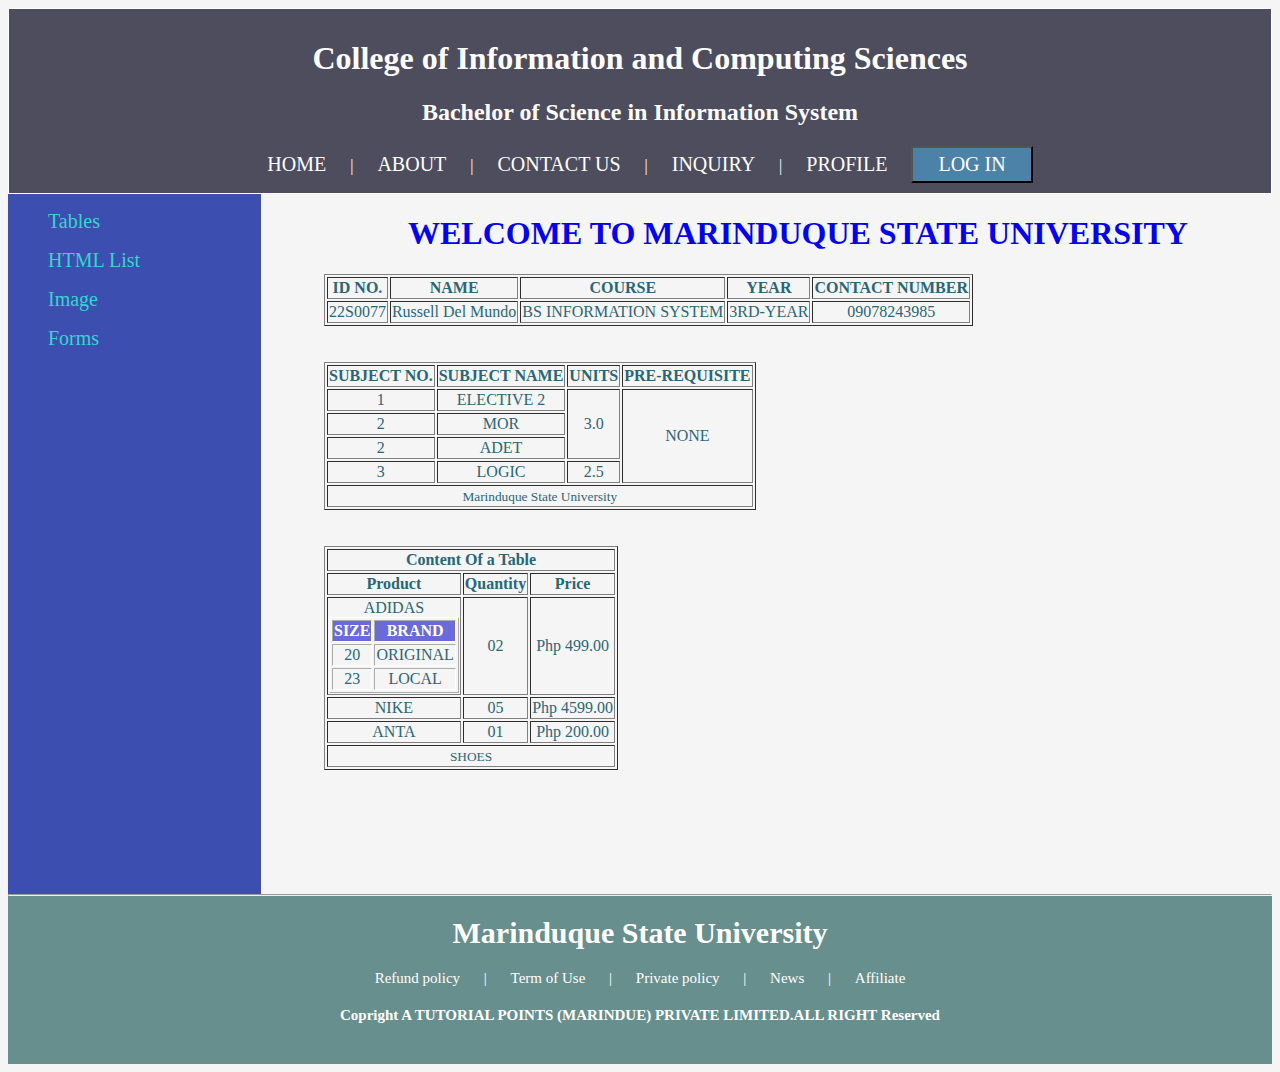
<file: Activity 2/pages/table.html>
<!DOCTYPE html>
<html lang="en">
<head>
    <meta charset="UTF-8">
    <meta name="viewport" content="width=device-width, initial-scale=1.0">
    <title>Layout responsive structure</title>
    <link rel="stylesheet" href="../css/CustomStyle.css">
</head>
<style>
    table{
        color: rgb(42, 102, 121);
    }
   
</style>
<body>
    <header>     
        <div>
            
            <h1>College of Information and Computing Sciences</h1>
            <h2>Bachelor of Science in Information System</h2>
        </div>
        <div class="container">
            <a href="../index.html">HOME</a> |
            <a href="about.html">ABOUT</a> |
            <a href="contactus.html">CONTACT US</a> |
            <a href="inquiry.html">INQUIRY</a> |
            <a href="profile.html">PROFILE</a> 
            <button id="home_btn"><a href="login.html">LOG IN</a></button>

    </header>
    <section>
        <nav>
            
                <ul><li><a href="table.html">Tables</a></li></ul>
                <ul><li><a href="htmllist.html">HTML List</a></li></ul>
                <ul><li><a href="image.html">Image</a></li></ul>
                <ul><li><a href="forms.html">Forms</a></li> </ul>
        </nav>
        <article>
            <h1 style="color: blue;">WELCOME TO MARINDUQUE STATE UNIVERSITY</h1>
            <table class="table" border="1">
                <thead>
                    <th>ID NO.</th>
                    <th>NAME</th>
                    <th>COURSE</th>
                    <th>YEAR</th>
                    <th>CONTACT NUMBER</th>
                </thead>
                <tbody>
                    <tr>
                        <td>22S0077</td>
                        <td>Russell Del Mundo</td>
                        <td>BS INFORMATION SYSTEM</td>
                        <td>3RD-YEAR</td>
                        <td>09078243985</td>
                    </tr>
                </tbody>
                
           </table> <br><br>
           <table border="1">
            <thead>
                <th>SUBJECT NO.</th>
                <th>SUBJECT NAME</th>
                <th>UNITS</th>
                <th>PRE-REQUISITE</th>
                
            </thead>
            <tbody>
                <tr>
                    <td>1</td>
                    <td>ELECTIVE 2</td>
                    <td rowspan="3">3.0</td>
                    <td rowspan="5">NONE</td>                   
                </tr>
                <tr>
                    <td>2</td>
                    <td>MOR</td>              
                </tr>
                <tr>
                    <td>2</td>
                    <td>ADET</td>                  
                </tr>
                <tr>
                    <td>3</td>
                    <td>LOGIC</td>
                    <td>2.5</td>
                </tr>
            </tbody>
            <tfoot>
                <tr>
                    <td colspan="4"><small>Marinduque State University</small></td>
                </tr>
            </tfoot>
            
        </table><br><br>
        <table border="1">
            <thead>
                <tr>
                    <th colspan="3">Content Of a Table</th>
                </tr>
                <th>Product</th>
                <th>Quantity</th>
                <th>Price</th>
            </thead>
            <tbody>
                
                <tr>
                    <td>ADIDAS
                        <table style="border-color: white;" border="1">
                            
                            <tr style="background-color: rgb(106, 106, 216); color: white;">
                                <th>SIZE</th>
                                <th>BRAND</th>
                            </tr>
                            <tr>
                                <td>20</td>
                                <td>ORIGINAL</td>
                            </tr>
                            <tr>
                                <td>23</td>
                                <td>LOCAL</td>
                            </tr>
                        </table>
                    </td>
                    <td>02</td>
                    <td>Php 499.00</td>
                </tr>
                <tr>
                    <td>NIKE</td>
                    <td>05</td>
                    <td>Php 4599.00</td>
                </tr>
                <tr>
                    <td>ANTA</td>
                    <td>01</td>
                    <td>Php 200.00</td>
                </tr>
            </tbody>
            <tfoot>
                <tr>
                    <td colspan="3"><small>SHOES</small></td>
                    
                </tr>
            </tfoot>
        </table> <br>
        </article>
        <footer>
            <br><br><hr>
            <h1>Marinduque State University</h1>
            <div>
                
                <a href="refund.html"> Refund policy</a> |
                <a href="term.html"> Term of Use</a> |
                <a href="private.html"> Private policy</a> |
                <a href="faq.html"> News</a> |
                <a href="affliate.html"> Affiliate</a> 
                
            </div>
            <div>
                <p>
                    <h4>Copright A TUTORIAL POINTS (MARINDUE)
                    PRIVATE LIMITED.ALL RIGHT Reserved</h4>
                </p>
            </div>
        </footer>
    </section>
    
</body>
</html>
</file>
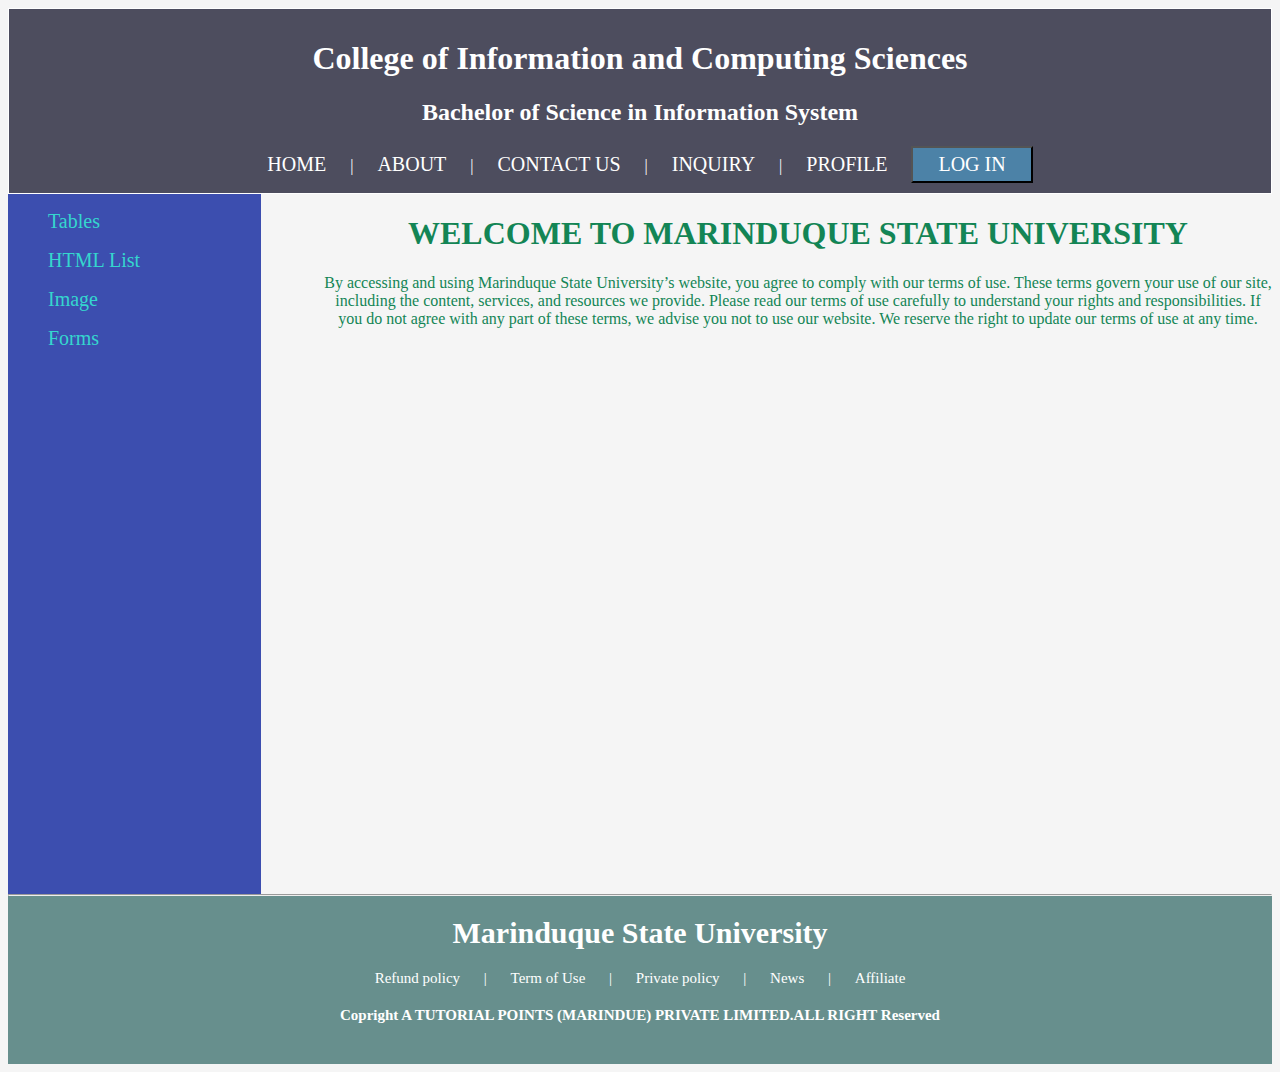
<file: Activity 2/pages/term.html>
<!DOCTYPE html>
<html lang="en">
<head>
    <meta charset="UTF-8">
    <meta name="viewport" content="width=device-width, initial-scale=1.0">
    <title>Layout responsive structure</title>
    <link rel="stylesheet" href="../css/CustomStyle.css">
</head>
<body>
    <header>     
        <div>
            
            <h1>College of Information and Computing Sciences</h1>
            <h2>Bachelor of Science in Information System</h2>
        </div>
        <div class="container">
            <a href="../index.html">HOME</a> |
            <a href="about.html">ABOUT</a> |
            <a href="contactus.html">CONTACT US</a> |
            <a href="inquiry.html">INQUIRY</a> |
            <a href="profile.html">PROFILE</a> 
            <button id="home_btn"><a href="login.html">LOG IN</a></button>

    </header>
    <section>
        <nav>
            
                <ul><li><a href="table.html">Tables</a></li></ul>
                <ul><li><a href="htmllist.html">HTML List</a></li></ul>
                <ul><li><a href="image.html">Image</a></li></ul>
                <ul><li><a href="forms.html">Forms</a></li> </ul>
        </nav>
        <article>
            <h1>WELCOME TO MARINDUQUE STATE UNIVERSITY</h1>
            <p>
                By accessing and using Marinduque State University’s website, you agree to comply with our terms of use. These terms govern your use of our site, including the content, services, and resources we provide. Please read our terms of use carefully to understand your rights and responsibilities. If you do not agree with any part of these terms, we advise you not to use our website. We reserve the right to update our terms of use at any time.
            </p>
        </article>
        <footer>
            <br><br><hr>
            <h1>Marinduque State University</h1>
            <div>
                
                <a href="refund.html"> Refund policy</a> |
                <a href="term.html"> Term of Use</a> |
                <a href="private.html"> Private policy</a> |
                <a href="faq.html"> News</a> |
                <a href="affliate.html"> Affiliate</a> 
                
            </div>
            <div>
                <p>
                    <h4>Copright A TUTORIAL POINTS (MARINDUE)
                    PRIVATE LIMITED.ALL RIGHT Reserved</h4>
                </p>
            </div>
        </footer>
    </section>
    
</body>
</html>
</file>
<file: Activity 2/css/CustomStyle.css>
header {
    background-color: rgb(77, 77, 94);
    color: white;
    text-align: center;
    padding: 10px;
    border: solid 1px white;
}

body {
    font-family: Georgia, 'Times New Roman', Times, serif;
    background-color: #F5F5F5; 
}

.container a {
    color: white;
    text-decoration: none;
    font-size: 20px;
    padding: 20px;
}

.container a:hover {
    color: #35d6ce;
    padding: 3px;
}

#home_btn {
    text-align: center;
    background-color: #4c82a7; 
    color: white;
    font-size: 15px;
    padding: 5px;
    font-family: Georgia, 'Times New Roman', Times, serif;
}

nav {
    background-color:  #3c4eaf;
    float: left;
    width: 20%;
    height: 700px;
}

nav ul {
    list-style: none;
}

nav ul:hover {
    color: white;
    padding: 10px;
}

nav ul a {
    text-decoration: none;
    color: #35d6ce; 
    font-size: 20px;
}

article {
    background-color: #F5F5F5;
    text-align: center;
    float: left;
    color: #138555; 
    width: 75%;
    height: 700px;
    padding-left: 5%;
}

footer {
    text-align: center;
    background-color: #678f8d;
    color: white;
    padding-top: 40px;
    padding-bottom: 20px;
    font-size: 15px;
}

footer div a {
    padding: 20px;
    text-decoration: none;
    color: white;
}

footer div a:hover {
    color: #35d6ce;
    padding: 4px;
}
.firstcolumn{
    float: left;
}
.secondcolumn{
    float: right;
    padding-right: 250px;
}
</file>
